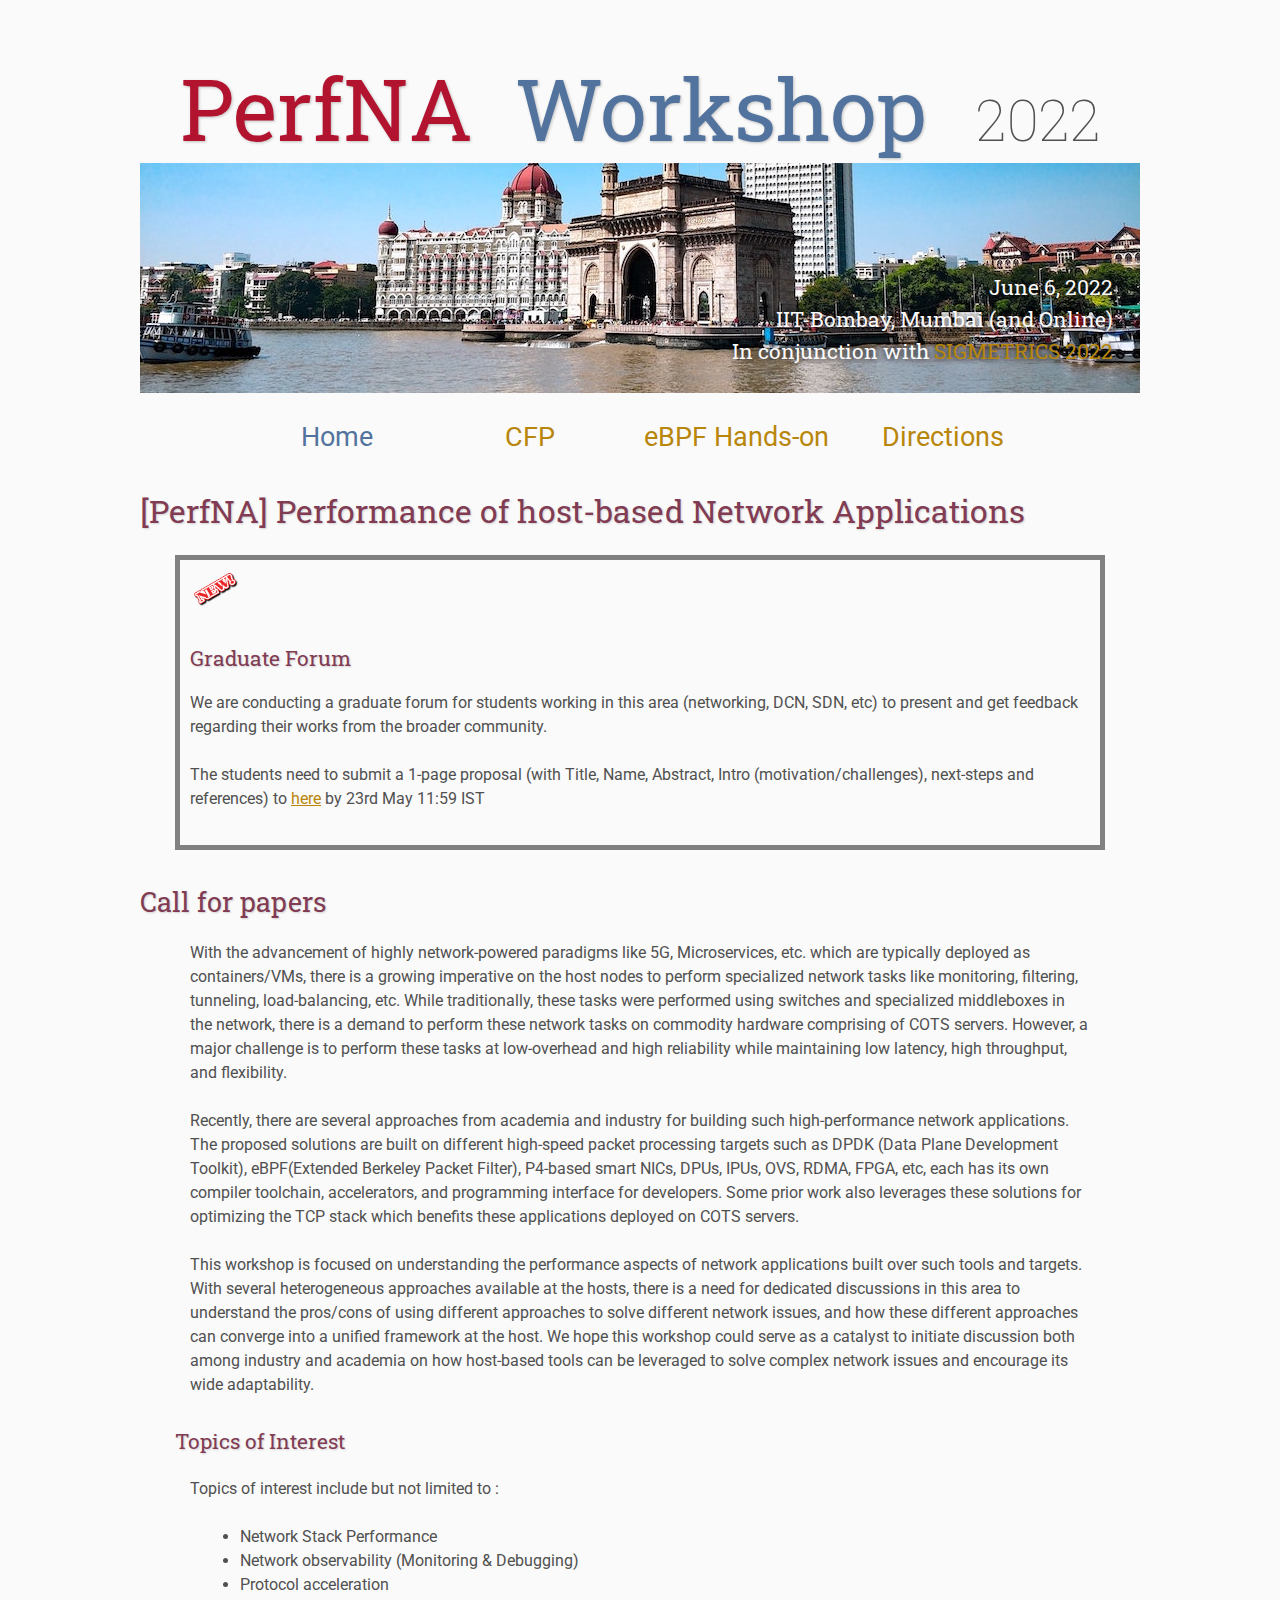
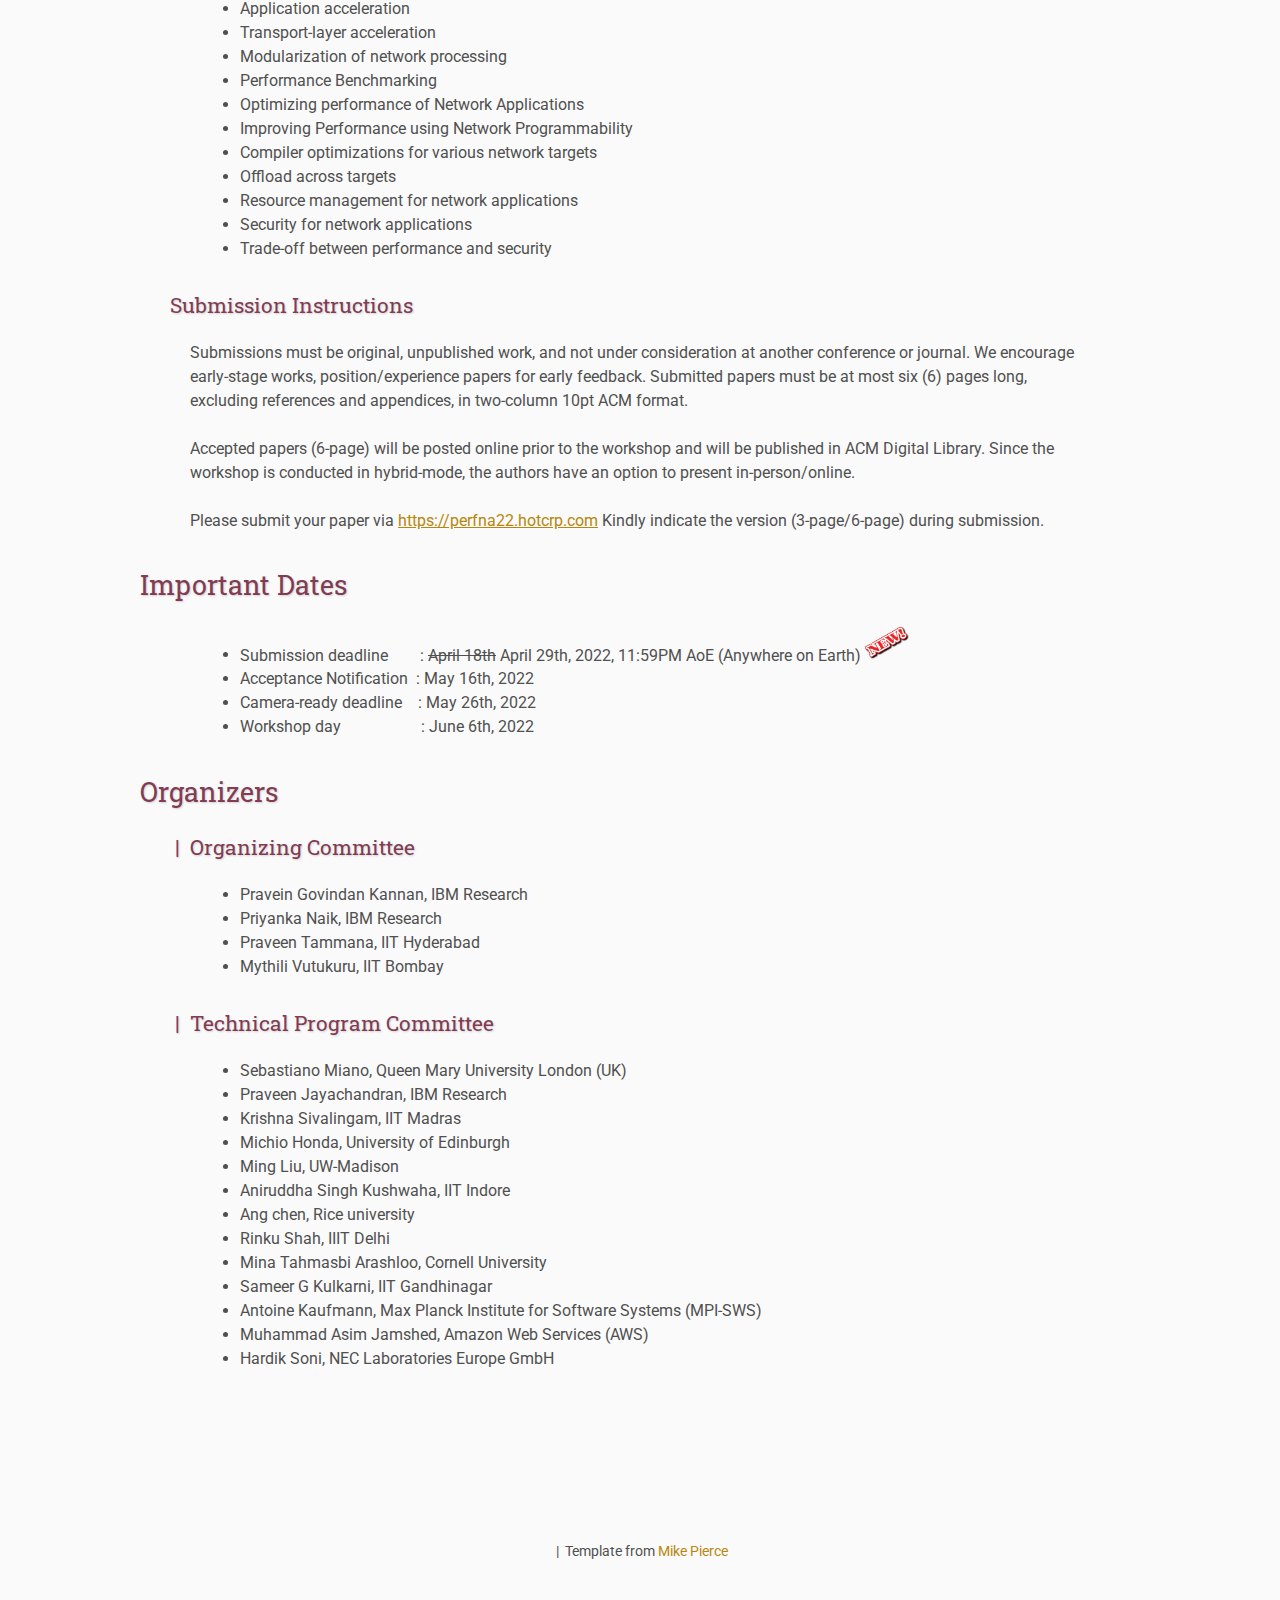
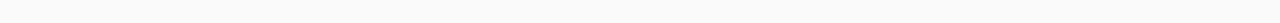
<file: cfp/index.html>
<!DOCTYPE html>
<html lang='en'>

<head>
    <base href="..">
    <link rel="shortcut icon" type="image/png" href="assets/favicon.png"/>
    <link rel="stylesheet" type="text/css" media="all" href="assets/main.css"/>
    <meta name="description" content="PerfNA 2022 Worshop">
    <meta name="resource-type" content="document">
    <meta name="distribution" content="global">
    <meta name="KeyWords" content="perfna, 2022, sigmetrics, performance, workshop, networking, PerfNA">
    <title>PerfNA '22: Performance of Host-based Network Applications</title>
</head>
<body>

    <div class="banner">
        <img src="assets/banner.jpeg" alt="PerfNA '22">
        <div class="top-left">
            <span class="title1">PerfNA</span><span class="title2">&nbsp; Workshop</span> <span class="year">&nbsp; 2022</span>
        </div>
        <div class="bottom-right">
            June 6, 2022 <br> IIT-Bombay, Mumbai (and Online) <br> In conjunction with <a href="https://www.sigmetrics.org/sigmetrics2022/">SIGMETRICS 2022</a>
        </div>
    </div>

    <table class="navigation">
        <tr>
            <td class="navigation">
                <a class="current" title="Conference Home Page" href=".">Home</a>
            </td>
            <td class="navigation">
                <a title="Call for Papers" href="cfp">CFP</a>
            </td>
            <td class="navigation">
                <a title="Hands-On" href="tutorial">eBPF Hands-on</a>
            </td>
            <td class="navigation">
                <a title="Directions to the Conference" href="directions">Directions</a>
            </td>
            <!-- <td class="navigation">
                <a title="Conference Flyer" href="flyer">Flyer</a>
            </td> -->
        </tr>
    </table>

    <h2>[PerfNA] Performance of host-based Network Applications</h2>
    <p>
            <div class="new">
                <img src="assets/new.webp" alt="NEW" width="50"><h4>Graduate Forum</h4>
                We are conducting a graduate forum for students working in this area (networking, DCN, SDN, etc) to present and get feedback regarding their works from the broader community.
                <p>
                The students need to submit a 1-page proposal (with Title, Name, Abstract, Intro (motivation/challenges), next-steps and references) to <a href="https://forms.gle/JDVj9cgddiMtD3bw8" target="_blank">here</a>
                by 23rd May 11:59 IST</b>
                </p>
            </div>

    </p>
    <h3>Call for papers</h3>
    <p>
        With the advancement of highly network-powered paradigms like 5G, Microservices, etc. which are typically deployed as containers/VMs, there is a growing imperative on the host nodes to perform specialized network tasks like monitoring, filtering, tunneling, load-balancing, etc. While traditionally, these tasks were performed using switches and specialized middleboxes in the network, there is a demand to perform these network tasks on commodity hardware comprising of COTS servers. However, a major challenge is to perform these tasks at low-overhead and high reliability while maintaining low latency, high throughput, and flexibility.
    </p>
    <p>
        Recently, there are several approaches from academia and industry for building such high-performance network applications. The proposed solutions are built on different high-speed packet processing targets such as DPDK (Data Plane Development Toolkit), eBPF(Extended Berkeley Packet Filter), P4-based smart NICs, DPUs, IPUs, OVS, RDMA, FPGA, etc, each has its own compiler toolchain, accelerators, and programming interface for developers. Some prior work also leverages these solutions for optimizing the TCP stack which benefits these applications deployed on COTS servers.
    </p>
    <p>
        This workshop is focused on understanding the performance aspects of network applications built over such tools and targets. With several heterogeneous approaches available at the hosts, there is a need for dedicated discussions in this area to understand the pros/cons of using different approaches to solve different network issues, and how these different approaches can converge into a unified framework at the host. We hope this workshop could serve as a catalyst to initiate discussion both among industry and academia on how host-based tools can be leveraged to solve complex network issues and encourage its wide adaptability.
    </p>
    <h4>&nbsp; &nbsp; &nbsp; &nbsp;Topics of Interest</h4>
    <p>Topics of interest include but not limited to : </p>
    <ul>
        <li>Network Stack Performance</li>
        <li>Network observability (Monitoring & Debugging)</li>
        <li>Protocol acceleration</li>
        <li>Application acceleration</li>
        <li>Transport-layer acceleration</li>
        <li>Modularization of network processing</li>
        <li>Performance Benchmarking </li>
        <li>Optimizing performance of Network Applications </li>
        <li>Improving Performance using Network Programmability</li>
        <li>Compiler optimizations for various network targets</li>
        <li>Offload across targets</li>
        <li>Resource management for network applications</li>
        <li>Security for network applications</li>
        <li>Trade-off between performance and security</li>
    </ul>

    <h4>&nbsp; &nbsp; &nbsp;&nbsp;Submission Instructions</h4>
    <p>
        Submissions must be original, unpublished work, and not under consideration at another conference or journal. We encourage early-stage works, position/experience papers for early feedback. Submitted papers must be at most six (6) pages long, excluding references and appendices, in two-column 10pt ACM format.

    </p>
    <p>
        Accepted papers (6-page) will be posted online prior to the workshop and will be published in ACM Digital Library. Since the workshop is conducted in hybrid-mode, the authors have an option to present in-person/online.
    </p>

    <p>
        Please submit your paper via <a href="https://perfna22.hotcrp.com" target="_blank">https://perfna22.hotcrp.com</a>
        Kindly indicate the version (3-page/6-page) during submission.
    </p>

    <h3>Important Dates</h3>
    <ul>
        <li class="new">Submission deadline &nbsp; &nbsp; &nbsp;&nbsp;&nbsp;: <s>April 18th</s> April 29th, 2022, 11:59PM AoE (Anywhere on Earth)<img src="assets/new.webp" alt="NEW" width="50"></li>
        <li>Acceptance Notification &nbsp;: May 16th, 2022</li>
        <li>Camera-ready deadline &nbsp; &nbsp;: May 26th, 2022</li>
        <li>Workshop day &nbsp; &nbsp; &nbsp; &nbsp; &nbsp; &nbsp; &nbsp; &nbsp; &nbsp; &nbsp;: June 6th, 2022</li>
    </ul>
    <h3>Organizers</h3>
    <h4>&nbsp; &nbsp; &nbsp; &nbsp;|&nbsp; Organizing Committee</h4>
    <ul>
        <li>Pravein Govindan Kannan, IBM Research</li>
        <li>Priyanka Naik, IBM Research</li>
        <li>Praveen Tammana, IIT Hyderabad</li>
        <li>Mythili Vutukuru, IIT Bombay</li>
    </ul>
    <h4>&nbsp; &nbsp; &nbsp; &nbsp;|&nbsp; Technical Program Committee</h4>
    <ul>
        <li>Sebastiano Miano, Queen Mary University London (UK)</li>
        <li>Praveen Jayachandran, IBM Research</li>
        <li>Krishna Sivalingam, IIT Madras</li>
        <li>Michio Honda, University of Edinburgh</li>
        <li>Ming Liu, UW-Madison</li>
        <li>Aniruddha Singh Kushwaha, IIT Indore</li>
        <li>Ang chen, Rice university</li>
        <li>Rinku Shah, IIIT Delhi</li>
        <li>Mina Tahmasbi Arashloo,	Cornell University</li>
        <li>Sameer G Kulkarni, IIT Gandhinagar</li>
        <li>Antoine Kaufmann, Max Planck Institute for Software Systems (MPI-SWS)</li>
        <li>Muhammad Asim Jamshed, Amazon Web Services (AWS)</li>
        <li>Hardik Soni, NEC Laboratories Europe GmbH</li>
    </ul>


    <!-- <table class="sponsors">
        <tr>
            <td class="sponsor">
                <a href="http://www.eyebleach.me/">
                    <img src="assets/kitten1.jpg" alt="First Sponsor Name">
                </a>
            </td>
            <td class="sponsor">
                <a href="http://www.eyebleach.me/">
                    <img src="assets/kitten2.jpg" alt="Second Sponsor Name" style="width: 80%">
                </a>
            </td>
            <td class="sponsor">
                <a href="http://www.eyebleach.me/">
                    <img src="assets/kitten3.jpg" alt="Third Sponsor Name">
                </a>
            </td>
        </tr>
    </table> -->

    <footer>
        &nbsp;|&nbsp; Template from <a href="https://github.com/mikepierce">Mike Pierce</a>
    </footer>

</body>
</html>
</file>
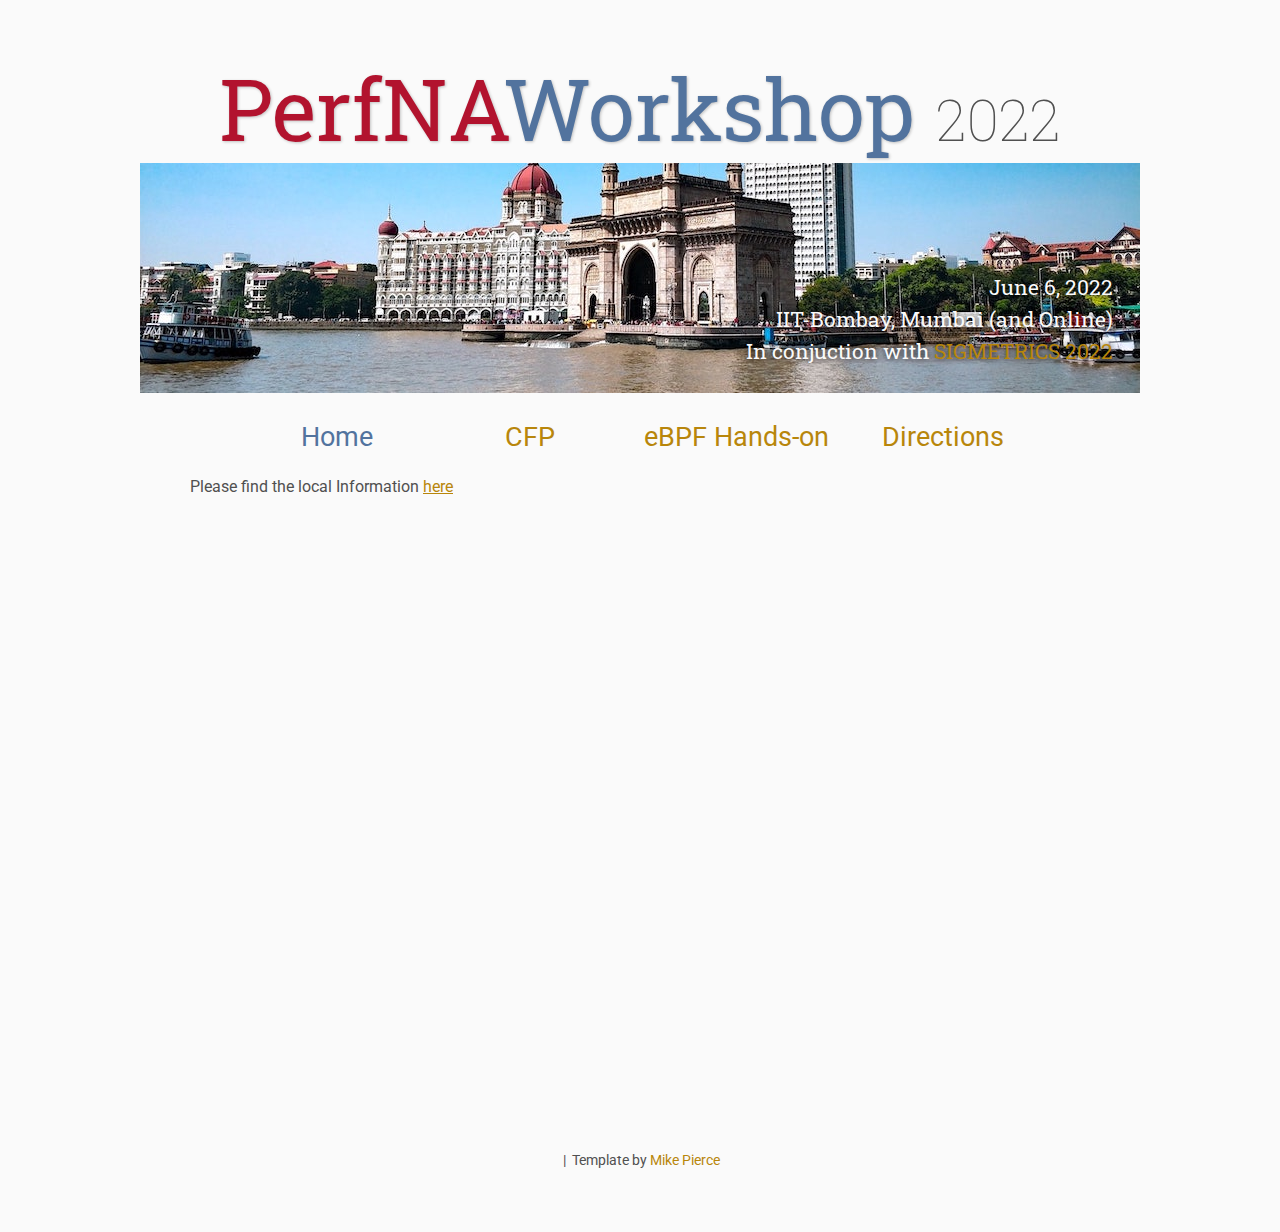
<file: directions/index.html>
<!DOCTYPE html>
<html lang='en'>

<head>
    <base href="..">
    <link rel="shortcut icon" type="image/png" href="assets/favicon.png"/>
    <link rel="stylesheet" type="text/css" media="all" href="assets/main.css"/>
    <meta name="description" content="Conference Template">
    <meta name="resource-type" content="document">
    <meta name="distribution" content="global">
    <meta name="KeyWords" content="Conference">
    <title>Directions | Conference Template</title>
</head>

<body>

    <div class="banner">
        <img src="assets/banner.jpeg" alt="Conference Template Banner">
        <div class="top-left">
            <span class="title1">PerfNA</span><span class="title2">Workshop</span> <span class="year">2022</span>
        </div>
        <div class="bottom-right">
            June 6, 2022 <br> IIT-Bombay, Mumbai (and Online) <br> In conjuction with <a href="https://www.sigmetrics.org/sigmetrics2022/">SIGMETRICS 2022</a>
        </div>
    </div>

    <table class="navigation">
        <tr>
            <td class="navigation">
                <a class="current" title="Conference Home Page" href=".">Home</a>
            </td>
            <td class="navigation">
                <a title="Call for Papers" href="cfp">CFP</a>
            </td>
            <td class="navigation">
                <a title="Hands-On" href="tutorial">eBPF Hands-on</a>
            </td>
            <td class="navigation">
                <a title="Directions to the Conference" href="directions">Directions</a>
            </td>
            <!-- <td class="navigation">
                <a title="Conference Flyer" href="flyer">Flyer</a>
            </td> -->
        </tr>
    </table>
    <p> Please find the local Information <a href="https://www.sigmetrics.org/sigmetrics2022/local_information.html">here</a> </p>
    <p>
        <iframe src="https://www.google.com/maps/embed?pb=!1m18!1m12!1m3!1d3769.43144221941!2d72.91520185153652!3d19.132582755097367!2m3!1f0!2f0!3f0!3m2!1i1024!2i768!4f13.1!3m3!1m2!1s0x3be7c7f5c5583633%3A0x892b212b62b3b237!2sVictor%20Menezes%20Convention%20Centre!5e0!3m2!1sen!2sin!4v1654260071122!5m2!1sen!2sin" width="600" height="450" style="border:0;" allowfullscreen="" loading="lazy" referrerpolicy="no-referrer-when-downgrade"></iframe>
    </p>
    <footer>
        &nbsp;|&nbsp; Template by <a href="https://github.com/mikepierce">Mike Pierce</a>
    </footer>

</body>
</html>
</file>
